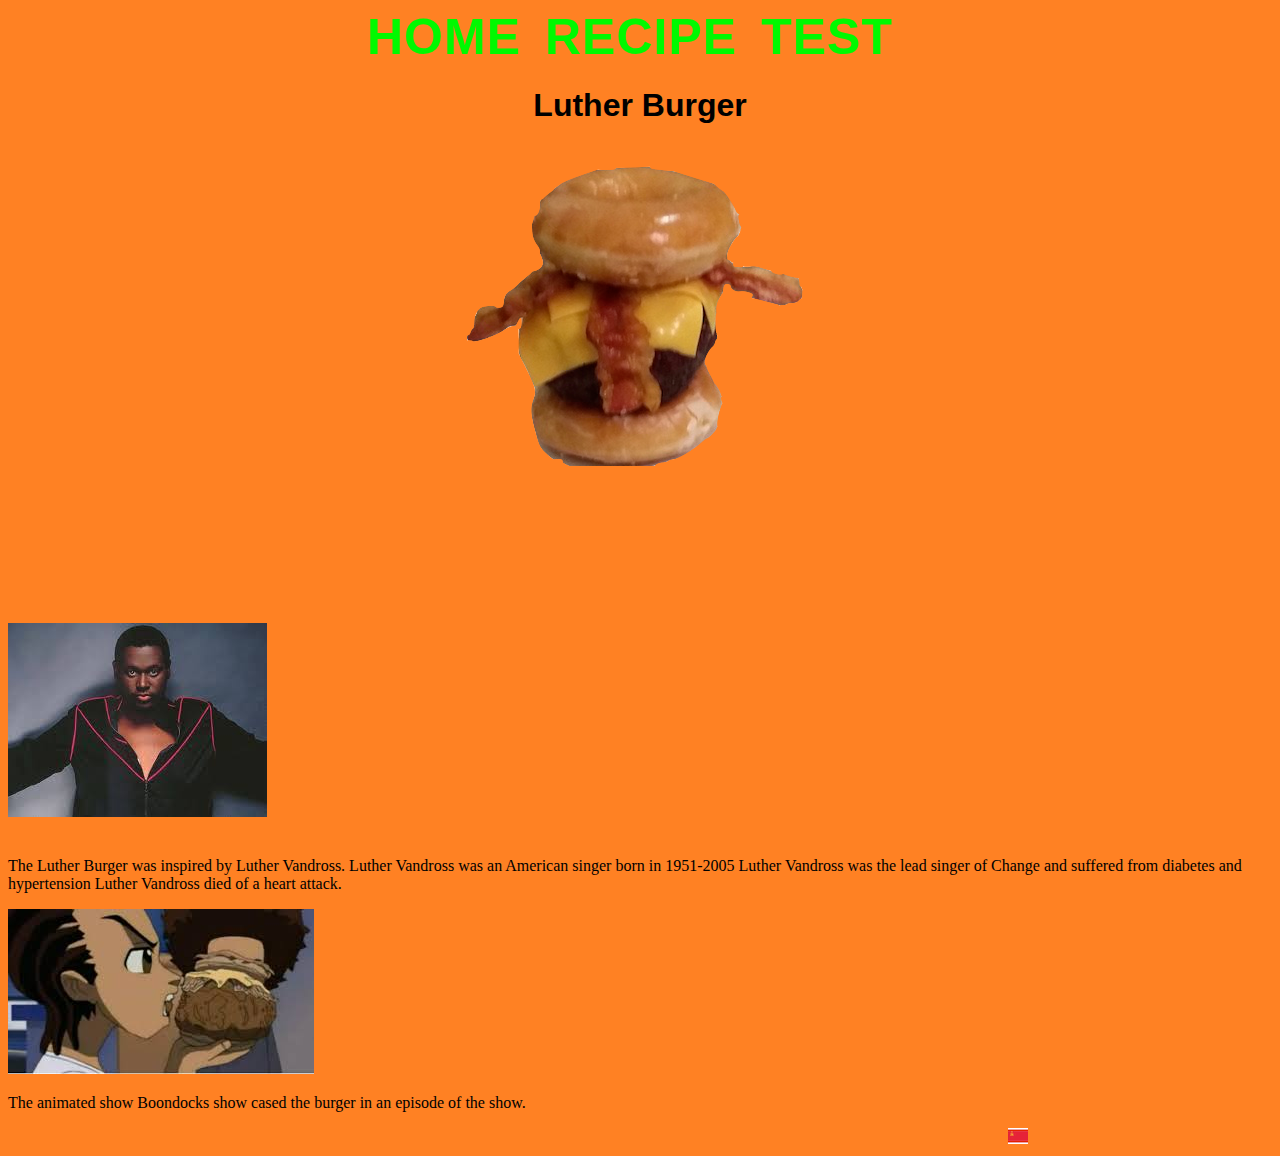
<file: index.html>
<!doctype html>
<html lang="en">
 <head>
   <!-- Required meta tags -->
   <meta charset="utf-8">
   <meta name="viewport" content="width=device-width, initial-scale=1, shrink-to-fit=no">

   <!-- Bootstrap CSS -->
   <link rel="stylesheet" href="https://maxcdn.bootstrapcdn.com/bootstrap/4.0.0-beta.3/css/bootstrap.min.css" integrity="sha384-Zug+QiDoJOrZ5t4lssLdxGhVrurbmBWopoEl+M6BdEfwnCJZtKxi1KgxUyJq13dy" crossorigin="anonymous">

   <!-- Link to your CSS -->
   <link rel="stylesheet" type="text/css" href="css/main.css">

   <title>Home</title>
   <header>
<ul class="main-nav">
    <a href="index.html" target="Home"><li>Home</li></a>
    <a href="Recipe.html" target="Home"><li>Recipe</li></a>
    <a href="test.html" target="Home"><li>Test</li></a>

   </ul>
   <h1>Luther Burger</h1>
   </header>


 </head>
 <body>
   <div class="container">
    <div class="row">
      <div class="col-12">
      <div class="LutherBurger"><img src="img/luther.jpg"> 
      </div>
      </div>
      </div>
    
    <div class="row">	
      <div class="col-4">
      <div class="Vandross">
      	<img src="img/Vandross.jpeg">
      </div>
      </div>
     
       
      
       <div class="col-8"> <p> The Luther Burger was inspired by Luther Vandross.
            Luther Vandross was an American singer born in 1951-2005 
            Luther Vandross was the lead singer of Change and suffered from diabetes and hypertension
            Luther Vandross died of a heart attack.</p> </div> </div>
      
      
       <div class="row">
       <div class="col-4">
      <div class="BoonDocks"><img src="img/BoonDocks.jpeg"></div> </div>
        <div class="col-8">
        <p>The animated show Boondocks show cased the burger in an episode of the show.</p>
      </div>
      </div>
      </div>
      <div class="ee">
      	<div class="container">
      		<div class="row">
      			<div class="col-1">
      		 		<a href="https://www.youtube.com/watch?v=U06jlgpMtQs"><img src="img/ee.png"></a>
      		 	</div>
      		 </div>
      	</div>
      </div> 
 </body>
  
  

   
   
   <!-- Optional JavaScript -->
   <!-- jQuery first, then Popper.js, then Bootstrap JS -->
   <script src="https://code.jquery.com/jquery-3.2.1.slim.min.js" integrity="sha384-KJ3o2DKtIkvYIK3UENzmM7KCkRr/rE9/Qpg6aAZGJwFDMVNA/GpGFF93hXpG5KkN" crossorigin="anonymous"></script>
   <script src="https://cdnjs.cloudflare.com/ajax/libs/popper.js/1.12.9/umd/popper.min.js" integrity="sha384-ApNbgh9B+Y1QKtv3Rn7W3mgPxhU9K/ScQsAP7hUibX39j7fakFPskvXusvfa0b4Q" crossorigin="anonymous"></script>
   <script src="https://maxcdn.bootstrapcdn.com/bootstrap/4.0.0-beta.3/js/bootstrap.min.js" integrity="sha384-a5N7Y/aK3qNeh15eJKGWxsqtnX/wWdSZSKp+81YjTmS15nvnvxKHuzaWwXHDli+4" crossorigin="anonymous"></script>
 </body>
</html>
</file>
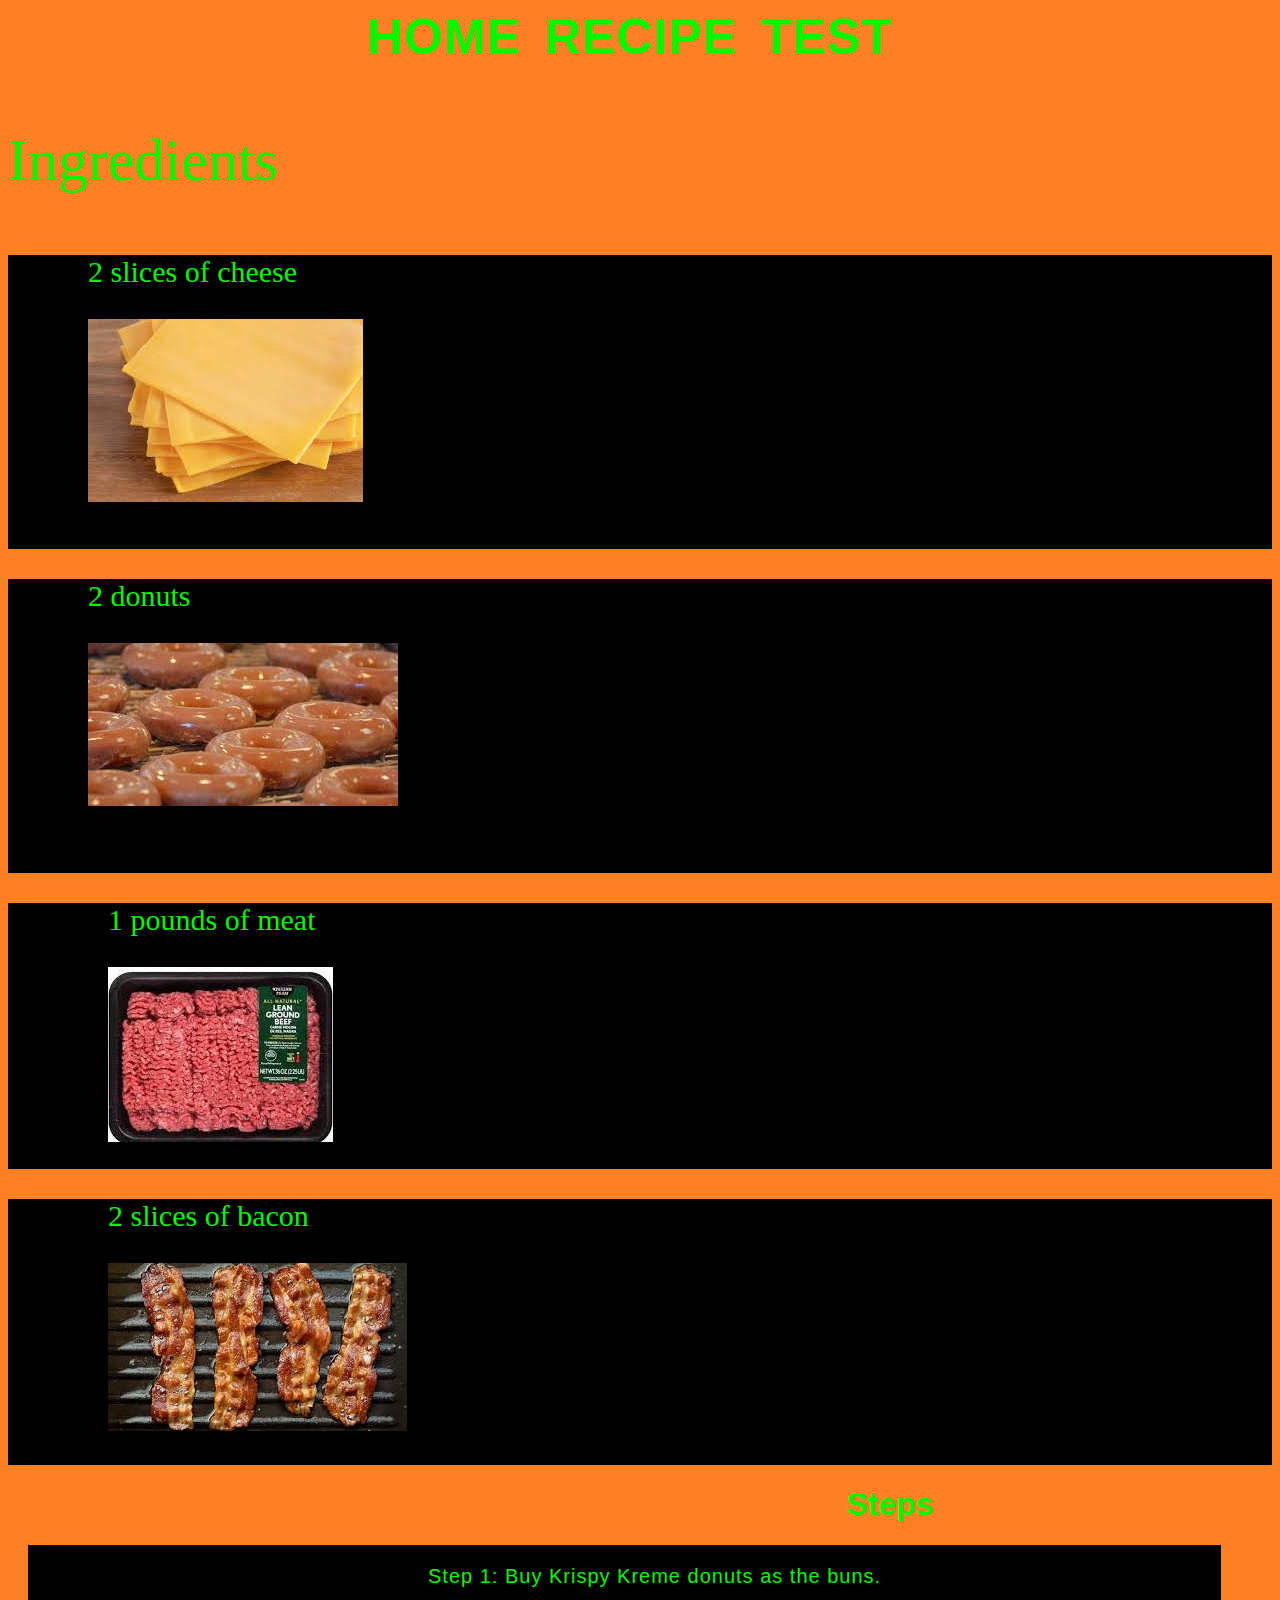
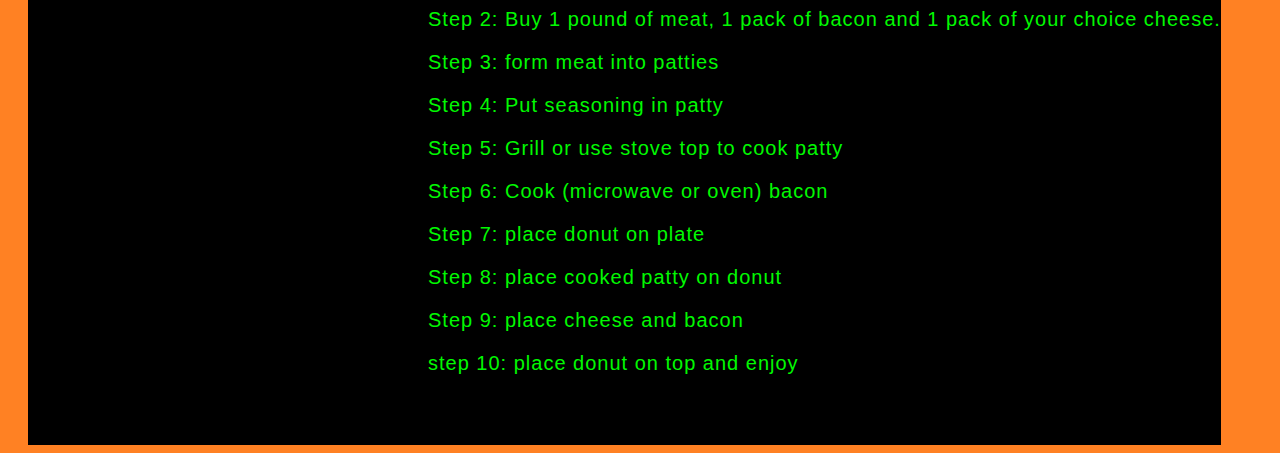
<file: Recipe.html>
<!doctype html>
<html lang="en">
 <head><div class="rec">
   <!-- Required meta tags -->
   <meta charset="utf-8">
   <meta name="viewport" content="width=device-width, initial-scale=1, shrink-to-fit=no">

   <!-- Bootstrap CSS -->
   <link rel="stylesheet" href="https://maxcdn.bootstrapcdn.com/bootstrap/4.0.0-beta.3/css/bootstrap.min.css" integrity="sha384-Zug+QiDoJOrZ5t4lssLdxGhVrurbmBWopoEl+M6BdEfwnCJZtKxi1KgxUyJq13dy" crossorigin="anonymous">

   <!-- Link to your CSS -->
   <link rel="stylesheet" type="text/css" href="css/main.css">

   <title>Recipe</title>

   <header><div class="bo">
 	<ul class="main-nav">
    <a href="index.html" target="Home"><li>Home</li></a>
    <a href="Recipe.html" target="Home"><li>Recipe</li></a>
    <a href="test.html" target="Home"><li>Test</li></a>
   </ul>
   	</header></div>
 </head>
 <body>
 	
 	<div class="containier">
   <div class="ing">
    <div class="row">
      <div class="col-12 offset-md-4">
      <p>Ingredients</p>
      </div>
      </div>
      </div>
 		<div class="row">
 			<div class="col-6">
      <div class="cheese">
   				<div class="cheeseimg"><p>2 slices of cheese</p></div>
   				<img src="img/cheese.jpeg">
   			</div>
        </div>
  			<div class="col-6">
          <div class="donuts">
  				<p> 2 donuts </p>
   				<div class="donutsimg"><img src="img/donuts.jpeg"></div>
   				</div>
   				</div>
   		<div class="row">
   			<div class="col-6">
        <div class="meat">
   				<p> 1 pounds of meat </p>
   				<div class="meatimg"><img src="img/meat.jpeg"></div>
   				</div>
   				</div>
   			<div class="col-6">
          <div class="bacon">
   				<div class="baconimg"><p> 2 slices of bacon </p></div>
   				<img src="img/bacon.jpeg">
   				</div>
          </div>
   				
          <div class="row">
            <div class="col-6">
            <div class="pets">
            <h1>Steps</h1>
            </div>
            </div>
            </div>
          <div class="Steps">
   				<div class="row">
            <div class="col-12">
            <p>Step 1: Buy Krispy Kreme donuts as the buns.</p>
            <p>Step 2: Buy 1 pound of meat, 1 pack of bacon and 1 pack of your choice cheese.</p>
            <p>Step 3: form meat into patties</p>
            <p>Step 4: Put seasoning in patty</p>
            <p>Step 5: Grill or use stove top to cook patty</p>
            <p>Step 6: Cook (microwave or oven) bacon</p>
            <p>Step 7: place donut on plate</p>
            <p>Step 8: place cooked patty on donut</p>
            <p>Step 9: place cheese and bacon</p>
            <p>step 10: place donut on top and enjoy</p>
            </div>
            </div>
            </div>
            </div>
   </body>
   
   <!-- Optional JavaScript -->
   <!-- jQuery first, then Popper.js, then Bootstrap JS -->
   <script src="https://code.jquery.com/jquery-3.2.1.slim.min.js" integrity="sha384-KJ3o2DKtIkvYIK3UENzmM7KCkRr/rE9/Qpg6aAZGJwFDMVNA/GpGFF93hXpG5KkN" crossorigin="anonymous"></script>
   <script src="https://cdnjs.cloudflare.com/ajax/libs/popper.js/1.12.9/umd/popper.min.js" integrity="sha384-ApNbgh9B+Y1QKtv3Rn7W3mgPxhU9K/ScQsAP7hUibX39j7fakFPskvXusvfa0b4Q" crossorigin="anonymous"></script>
   <script src="https://maxcdn.bootstrapcdn.com/bootstrap/4.0.0-beta.3/js/bootstrap.min.js" integrity="sha384-a5N7Y/aK3qNeh15eJKGWxsqtnX/wWdSZSKp+81YjTmS15nvnvxKHuzaWwXHDli+4" crossorigin="anonymous"></script>
 </body>
</html>
</file>
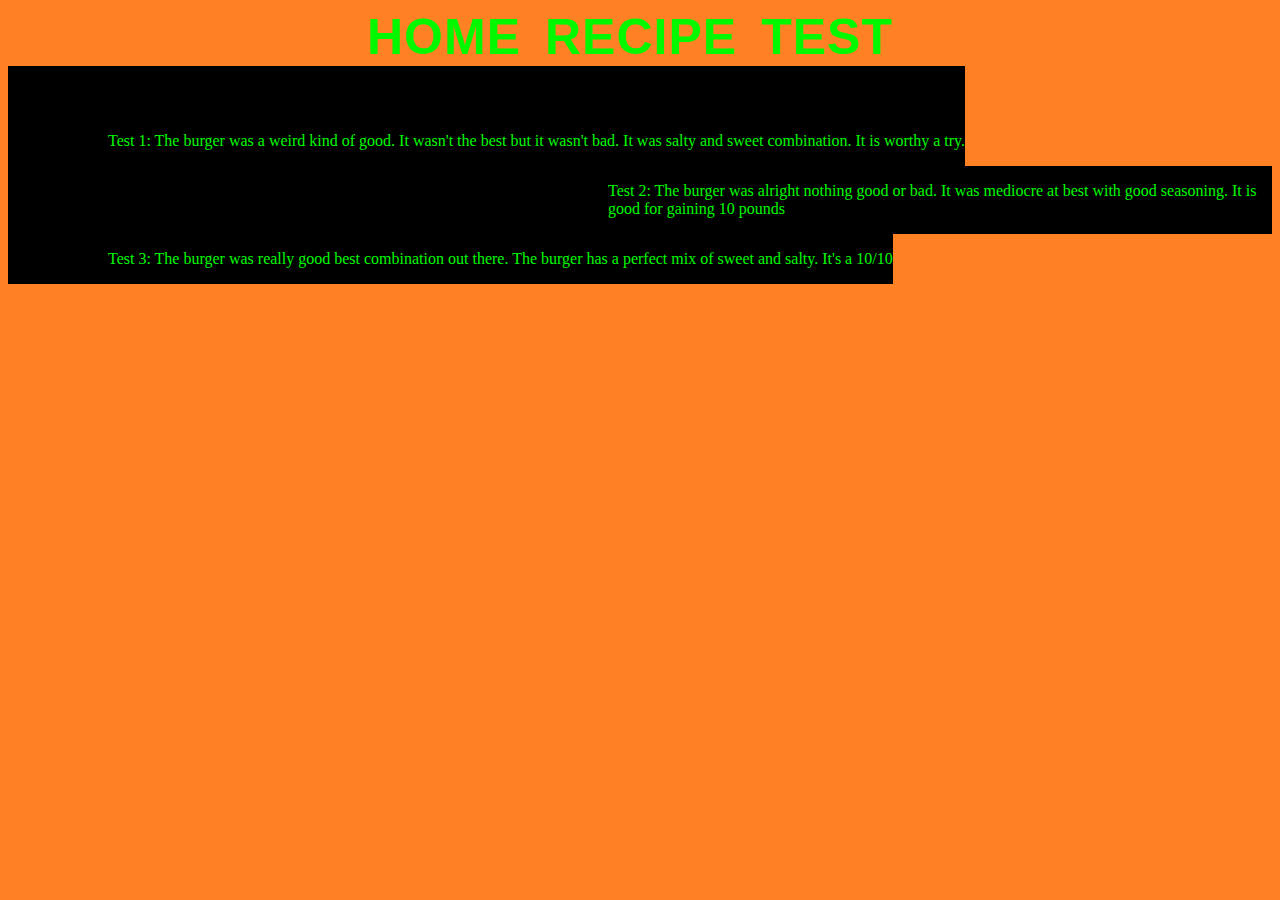
<file: test.html>
<!doctype html>
<html lang="en">
 <head>
   <!-- Required meta tags -->
   <meta charset="utf-8">
   <meta name="viewport" content="width=device-width, initial-scale=1, shrink-to-fit=no">

   <!-- Bootstrap CSS -->
   <link rel="stylesheet" href="https://maxcdn.bootstrapcdn.com/bootstrap/4.0.0-beta.3/css/bootstrap.min.css" integrity="sha384-Zug+QiDoJOrZ5t4lssLdxGhVrurbmBWopoEl+M6BdEfwnCJZtKxi1KgxUyJq13dy" crossorigin="anonymous">

   <!-- Link to your CSS -->
   <link rel="stylesheet" type="text/css" href="css/main.css">

   <title>Test</title>
 </head>
 <body>
 	<header>
 	<ul class="main-nav">
    <a href="index.html" target="Home"><li>Home</li></a>
    <a href="Recipe.html" target="Home"><li>Recipe</li></a>
    <a href="test.html" target="Home"><li>Test</li></a>
   </ul>
   </header>
   <div class="container">
    <div class="p1">
    <div class="row">
      <div class="col-4">
        <p>Test 1: The burger was a weird kind of good. It wasn't the best but it wasn't bad. It was salty and sweet combination. It is worthy a try.</p>
      </div>
    </div>
    </div>
    <div class="p2">
    <div class="row">
      <div class="col-6">
        <p>Test 2: The burger was alright nothing good or bad. It was mediocre at best with good seasoning. It is good for gaining 10 pounds</p>
        </div>
      </div>
    </div>
    <div class="p3">
    <div class="row">
      <div class="col-4">
        <p>Test 3: The burger was really good best combination out there. The burger has a perfect mix of sweet and salty. It's a 10/10</p>
        </div>
        </div>
        </div>
   
   <!-- Optional JavaScript -->
   <!-- jQuery first, then Popper.js, then Bootstrap JS -->
   <script src="https://code.jquery.com/jquery-3.2.1.slim.min.js" integrity="sha384-KJ3o2DKtIkvYIK3UENzmM7KCkRr/rE9/Qpg6aAZGJwFDMVNA/GpGFF93hXpG5KkN" crossorigin="anonymous"></script>
   <script src="https://cdnjs.cloudflare.com/ajax/libs/popper.js/1.12.9/umd/popper.min.js" integrity="sha384-ApNbgh9B+Y1QKtv3Rn7W3mgPxhU9K/ScQsAP7hUibX39j7fakFPskvXusvfa0b4Q" crossorigin="anonymous"></script>
   <script src="https://maxcdn.bootstrapcdn.com/bootstrap/4.0.0-beta.3/js/bootstrap.min.js" integrity="sha384-a5N7Y/aK3qNeh15eJKGWxsqtnX/wWdSZSKp+81YjTmS15nvnvxKHuzaWwXHDli+4" crossorigin="anonymous"></script>
 </body>
</html>
</file>
<file: css/main.css>
body {background-color:  #ff8123;}

li {color: #00f900;}

ul.main-nav {
	margin: 0;
	padding: 0;
	text-align: center;
}
ul.main-nav li{
	list-style-type: none;
	display: inline-block;
	margin-right: 20px;
	font-family:Phosphate, sans-serif;
	text-transform: uppercase;
	font-size: 50px;
	letter-spacing: 1px;
	font-weight: bold;
	background-color:#ff8123;
}


h1 {text-align: center;
	font-family: Oswald, sans-serif


}
.LutherBurger { width: 100%;
	text-align: center;

}
.Vandross {
			padding-bottom: 20px;
			
}
.container {margin:;
			}

.cheese {padding-left: 80px;
		 padding-bottom: 40px;
		 color: #00f900;
		 font-size: 30px;
		 list-style-type: none;
		 background-color: black;}

.donuts {padding-left: 80px;
		 padding-bottom: 60px;
		 color: #00f900;
		 font-size: 30px;
		 list-style-type: none;
		 background-color: black;}

.meat {padding-left: 100px;
 		color: #00f900;
		 font-size: 30px;
		 padding-bottom: 20px;
		 list-style-type: none;
		 background-color: black;}

.bacon {padding-left: 100px; 
		color: #00f900;
		 font-size: 30px;
		 list-style-type: none;
		 background-color: black;
		 padding-bottom: 27px;
		}

.p1 {color: #00f900;
	 padding-left: 100px;
	 padding-top: 50px;
	 background-color: black;
	 display: inline-block;
	 list-style-type: none;
	}	
.p2 
	{color: #00f900;
	 padding-left: 600px;
	 background-color: black;
	 display: inline-block;
	list-style-type: none;}

.p3 {color: #00f900;
	 padding-left: 100px;
	 background-color: black;
	display: inline-block;
	list-style-type: none;}

.ing {color: #00f900;
		font-size: 60px;}
.reee {color: #00f900;
		font-size: 20px;}

.Steps {padding-left: 400px;
		padding-bottom: 50px;
		color: #00f900;
		 font-size: 20px;
		 list-style-type: none;
	display: inline-block;
	margin-right: 20px;
	font-family:Oswald, sans-serif;
	letter-spacing: 1px;
	margin-left: 20px;

	background-color:black;;
		}
.pets {color: #00f900;
		padding-left: 500px;
		text-align: center; }
.ee {padding-left: 1000px;}


.wee {font-family: Karma, sans-serif;}
</file>
